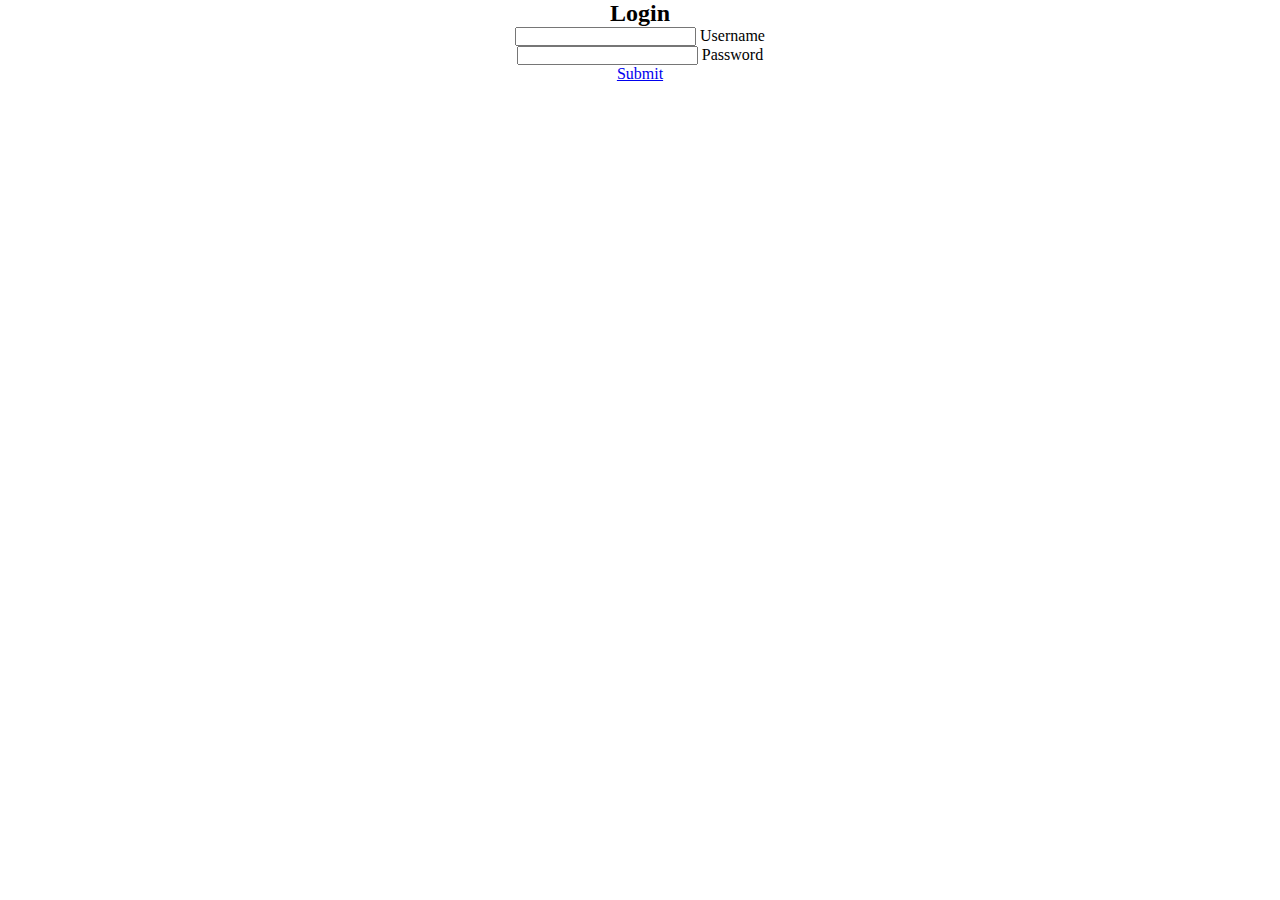
<file: tela_login/screen.html>
<!DOCTYPE html>
<html lang="en">
<head>
  <meta charset="UTF-8">
  <meta http-equiv="X-UA-Compatible" content="IE=edge">
  <meta name="viewport" content="width=device-width, initial-scale=1.0">
  <link rel="stylesheet" href="/style.css">
  <title>Faça seu login</title>
</head>
<body>
  <!--Prenchimento do usuario-->
  <div class="login-box">
    <h2>Login</h2>
    <form>
      <div class="user-box">
        <input type="text" name="" required="">
        <label>Username</label>
      </div>
      <div class="user-box">
        <input type="password" name="" required="">
        <label>Password</label>
      </div>
      <a href="#">
        <span></span>
        <span></span>
        <span></span>
        <span></span>
        Submit
      </a>
    </form>
  </div>
</file>
<file: style.css>
/*========== GERAL==========================*/
* {
  margin: 0;
  padding: 0;
  box-sizing: border-box;
}
:root {

  --primary-color:hsla(170, 100%, 26%, 1) ;
  --headline: hsla(210, 11%, 15%,1);
  --paragraph: hsla(210, 9%, 31%, 1);
  --brand-geige: hsla(39, 100%, 97%, 1);
  --brand-light: hsla(148, 23%, 89%, 1);

  font-size: 62.5% ; /* 1rem = 10px */

  --nav-heigth: 7.2rem;
}

html,
body {
  width: 100%;
  height: 100%;
}
body {
  
  font-family: 'DM Sans';
  font-size: 1.6rem;
  text-align: center; /* alinha a pagina*/
}

.wrapper {
  width: 37.5rem;
  margin-right: auto;
  margin-left: auto;
  padding-inline: 2.4rem;
}
ul {
  list-style:none ;
}


/*========== HEADER================================================*/

header {

  margin-top: calc(4.1rem + var(--nav-heigth));
}

/*atras do conteudo*/
header ::before  {  
  content: ""; 
  width: 100%;
  height: calc(108rem + var(--nav-heigth));
  background-color: var(--brand-light);
  display: block;

  position: absolute;
  top: 0;
  left: 0;
  z-index: -1; /*atras do conteudo*/

}


header h4 {
  font-size:  1.4rem;
  color: var(--primary-color);
  margin-bottom: 1.6rem;
}

header h1 {
  font-size:  3.4rem;
  color: var(--headline);
  Line-height: 130%;
  margin-bottom: 2.4rem;
}

header p {
  font-size: : 1.8rem;
  line-height:150%;
  font-weight: 400;
  color: var(--paragraph);

  margin-bottom: 3.4rem;

}

header button{
  background: var(--primary-color);

  border: none;
  border-radius: 4rem;

  margin-bottom: 6rem;

  height: 6.2rem;
  width: 26.3rem;

  color: white;
  font-size: 1.4rem;
  font-weight: 700;
  text-transform: uppercase;

  display: flex; /*flexibiliza a caixa( muda o corpotamento e coloca como um display block)*/
  align-items: center; /*alinha os itens no centro*/
  justify-content: center; /*deixa a caixa alinhada em tudo*/
  gap: 1.6rem; /*espaço entre elementos*/

  margin-right: auto;
  margin-left: auto;

}


header img {
  width: 26.4rem;
  display: block;
  margin-inline: auto;
  object-position: 0 2rem;
}

.stats {
  width: 32.7rem;
  pedding-block: 4rem;
  margin-inline: auto;

  background-color: var(--brand-geige);
  border: 1px solid var(--brand-light);
  border-radius: 0.6rem;

  display: flex; /* flex alinha ao lado, com o flex-direction: column, colocamos alinhamento em coluna*/
  flex-direction: column;
  justify-content: center; /* alinha ao eixo central*/ 
  gap: 6rem;

  
}

.stats h3 {
  font-size: 4.8rem;
  color: var(--headline);
  line-height: 130%;

  margin-bottom:  0.4rem;
}
.stats p {
  margin: 0;
  color: var(--primary-color);
  font-size: 1.6rem;
  line-height: 150%;
}

/* =========navegation=============*/

nav {
  display: flex;
  
  height: var(--nav-heigth);

  position: fixed;
  top: 0;
  left: 50%;
  transform: translateX(-50%);
}

nav.wrapper {
  display: flex;
  align-items: center;
  justify-content: center;
}

nav.scroll {
  background: var(--primary-color);
  width: 100vw;
}
 /* para colocar apenas na primeira svg usa svg:nth-child(1)*/
nav.scroll svg:nth-child(1)  path { 
  fill: white;
}

nav.scroll button path { 
  stroke: white;
}

nav button {
  background: none;
  border: none;
  cursor: pointer;

}
/* =========MENU- EXPENDED=============*/

body.menu-expanded .menu {
  overflow: hidden;
} /*não existir barrinha de rolagem*/

body.menu-expanded > :not(nav) {
  display: none;
}
.menu,
.close-menu,
body.menu-expanded .menu  {
  opacity: 0;
  visibility: hidden;
}
body.menu-expanded .menu,
body.menu-expanded .close-menu {
  opacity: 1;
  visibility: visible;
  }


body.menu-expanded .menu {
  position: fixed;
  top: 0;
  left: 0;
  background: var(--primary-color);

  width: 100vw;
  height: 100vw;

  padding-top: var(--nav-heigth);
}

body.menu-expanded nav{
  position :relative;

}
.menu ul:nth-child(1) {
  display: flex;
  flex-direction: column;
  gap: 4.8rem;

  margin-top: 6rem;

  font-weight: 700;
  font-size: 2.4rem;
  line-height: 3.1rem;

 
}
menu ul li a {
  color: white;
  text-decoration: none;
}

.menu .button {
  background: white ;
  border-radius: 4REM;
  font-weight: 700;
font-size: 1.8 REM;
line-height: 2.3rem;
text-transform: uppercase;
text-decoration: none;
color: var(--primary-color);

display: inline-block;
padding: 16px 32px;

margin-top: 4.8rem;
margin-bottom: 8rem;
}

.social-link {
  display: flex;
  align-items: center;
  justify-content: center;
  gap: 3.2rem;

}

body.menu-expanded .logo,
body.menu-expanded button {
  position: relative;
  z-index: 100;
}
body.menu-expanded .logo path { 
  fill: white;
}

body.menu-expanded button path { 
  stroke: white;
}
</file>
